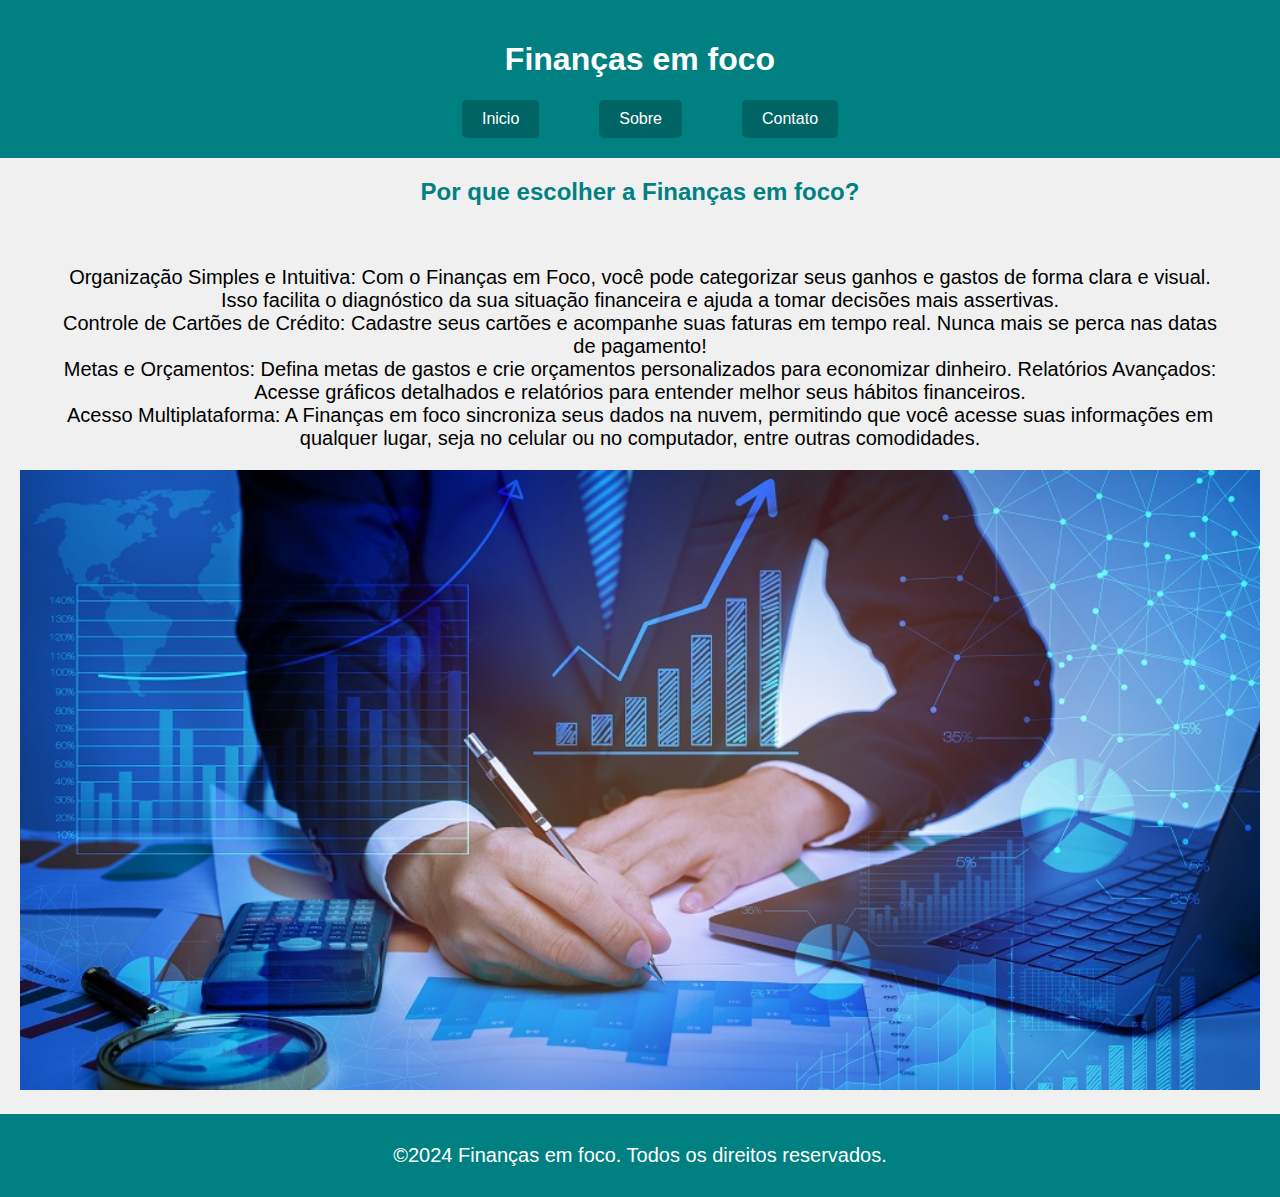
<file: index.html>
<!DOCTYPE html>
<html lang="pt-br">

<head>
    <meta charset="UTF-8">
    <meta name="viewport" content="width=device-width, initial-scale=1.0">
    <title>Finanças em foco</title>
    <link rel="stylesheet" href="./style.css">
</head>

<body>
    <header>
        <h1>Finanças em foco</h1>
        <nav>
            <ul>
                <ol><a href="./index.html">Inicio</a></ol>
                <ol><a href="./sobre.html">Sobre</a></ol>
                <ol><a href="./contato.html">Contato</a></ol>
            </ul>
        </nav>
    </header>

    <main>
        <h2>Por que escolher a Finanças em foco?</h2>
        <section>
            <p>
                Organização Simples e Intuitiva: Com o Finanças em Foco, você pode categorizar seus ganhos e gastos de
                forma clara e visual. Isso facilita o diagnóstico da sua situação financeira e ajuda a tomar decisões
                mais assertivas.
                <br>
                Controle de Cartões de Crédito: Cadastre seus cartões e acompanhe suas faturas em tempo real. Nunca mais
                se perca nas datas de pagamento!
                <br>
                Metas e Orçamentos: Defina metas de gastos e crie orçamentos personalizados para economizar dinheiro.
                Relatórios Avançados: Acesse gráficos detalhados e relatórios para entender melhor seus hábitos
                financeiros.
                <br>
                Acesso Multiplataforma: A Finanças em foco sincroniza seus dados na nuvem, permitindo que você acesse
                suas informações em qualquer lugar, seja no celular ou no computador, entre outras comodidades.
            </p>
            <img src="./imagem/financas01.jpg" alt="organização" width="100%">
            <br>

        </section>
    </main>

    <footer>
        <p>&copy;2024 Finanças em foco. Todos os direitos reservados.</p>
    </footer>
</body>

</html>
</file>
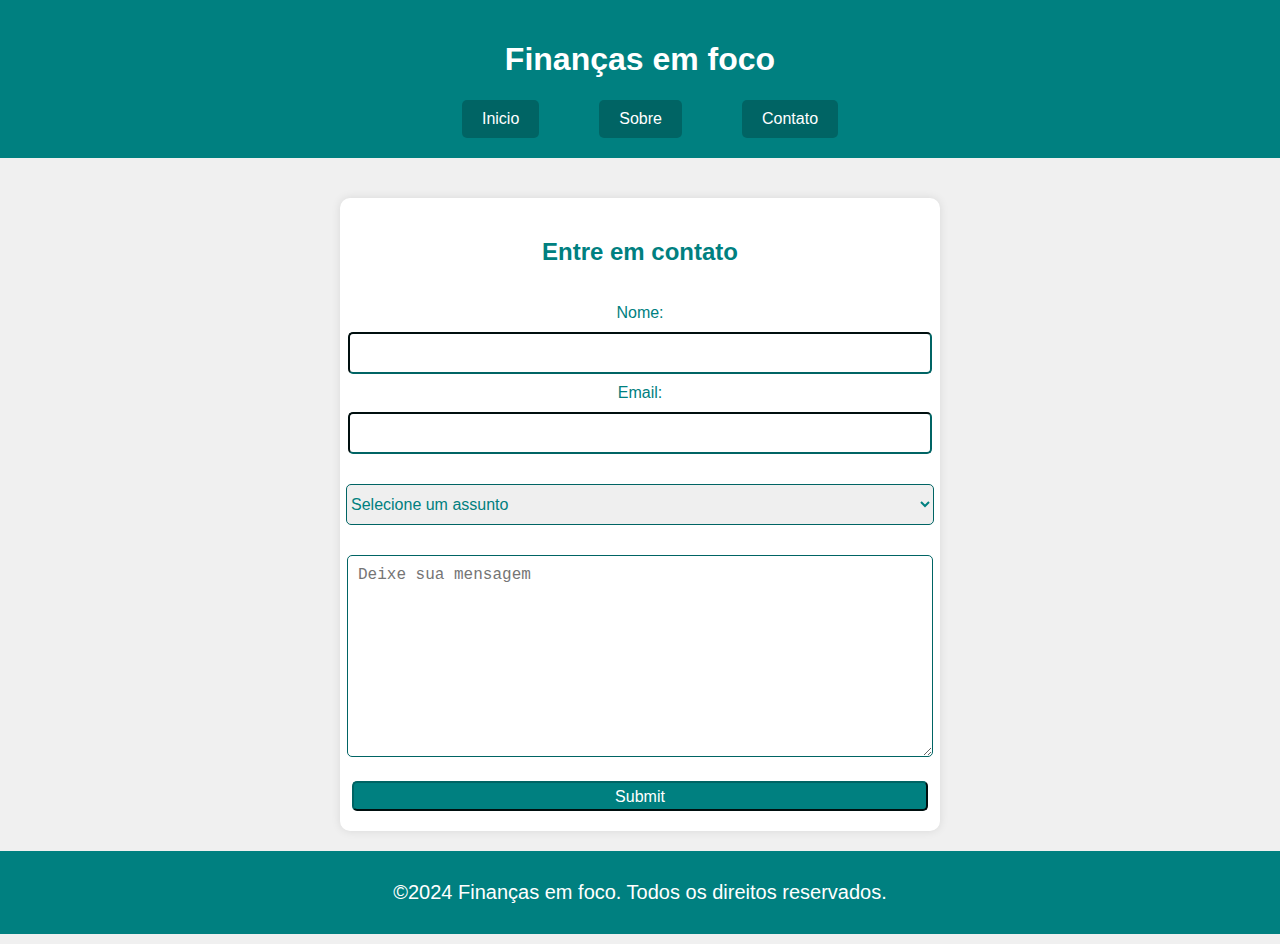
<file: contato.html>
<!DOCTYPE html>
<html lang="pt-br">
<head>
    <meta charset="UTF-8">
    <meta name="viewport" content="width=device-width, initial-scale=1.0">
    <title>Finanças em foco</title>
    <link rel="stylesheet" href="./style.css">
</head>
<body>
    <header>
        <h1>Finanças em foco</h1>
        <nav>
            <ul>
                <ol><a href="./index.html">Inicio</a></ol>
                <ol><a href="./sobre.html">Sobre</a></ol>
                <ol><a href="./contato.html">Contato</a></ol>
            </ul>
        </nav>
    </header>

    <main>
        <section>
            <form action="executar_formulario.php">
                <h2>Entre em contato</h2>
                <br>
                <label for="nome">Nome:</label>
                <br>
                <input type="text" id="nome" class="nome" name="nome" required>
                <br>
                <label for="email">Email:</label>
                <br>
                <input type="email" id="email" class="email" name="email" required>
                <br>
                <select name="assunto" >
                    <option value="select">Selecione um assunto</option>
                    <option value="contas_a_pagar">Contas a pagar</option>
                    <option value="contas_a_receber">Contas a receber</option>
                    <option value="analise">Análise de fluxo de caixa</option>
                    <option value="aplicacao_int">Aplicação inteligente</option>
                    <option value="tec_gerenciamento">Técnicas de gerenciamento</option>
                </select>
                <br>
                <textarea name="mensagem" id="mensagem" cols="30" rows="10" placeholder="Deixe sua mensagem"></textarea>
                <input type="submit" class="submit">
            </form>
            <div>
                
            </div>
        </section>
    </main>

    <footer>
        <p>&copy;2024 Finanças em foco. Todos os direitos reservados.</p>
    </footer>
</body>
</html>
</file>
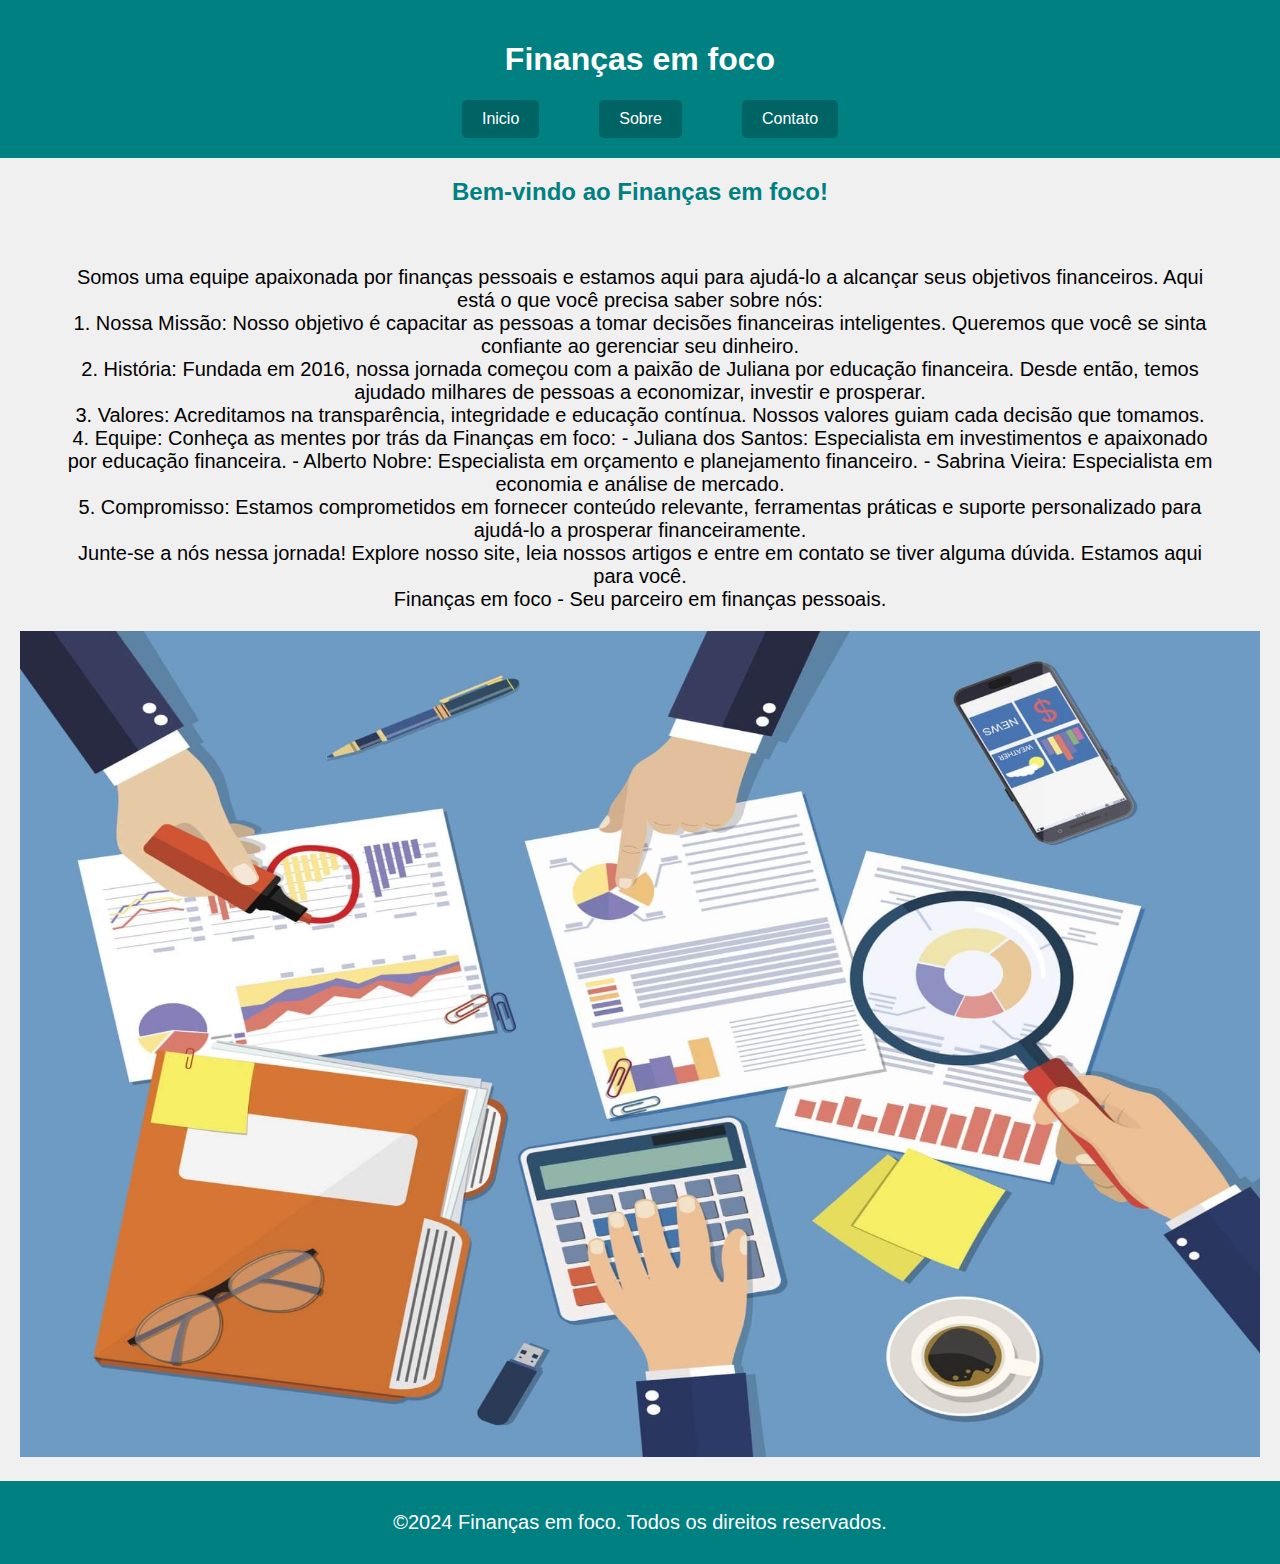
<file: sobre.html>
<!DOCTYPE html>
<html lang="pt-br">
<head>
    <meta charset="UTF-8">
    <meta name="viewport" content="width=device-width, initial-scale=1.0">
    <title>Finanças em foco</title>
    <link rel="stylesheet" href="./style.css">
</head>
<body>
    <header>
        <h1>Finanças em foco</h1>
        <nav>
            <ul>
                <ol><a href="./index.html">Inicio</a></ol>
                <ol><a href="./sobre.html">Sobre</a></ol>
                <ol><a href="./contato.html">Contato</a></ol>
            </ul>
        </nav>
    </header>

    <main>
        <h2>Bem-vindo ao Finanças em foco!</h2>
        <section>
            <p>
                Somos uma equipe apaixonada por finanças pessoais e estamos aqui para ajudá-lo a alcançar seus objetivos financeiros. Aqui está o que você precisa saber sobre nós:
                <br>
                1. Nossa Missão: Nosso objetivo é capacitar as pessoas a tomar decisões financeiras inteligentes. Queremos que você se sinta confiante ao gerenciar seu dinheiro.
                <br>
                2. História: Fundada em 2016, nossa jornada começou com a paixão de Juliana por educação financeira. Desde então, temos ajudado milhares de pessoas a economizar, investir e prosperar.
                <br>
                3. Valores: Acreditamos na transparência, integridade e educação contínua. Nossos valores guiam cada decisão que tomamos.
                <br>
                4. Equipe: Conheça as mentes por trás da Finanças em foco:
                - Juliana dos Santos: Especialista em investimentos e apaixonado por educação financeira.
                - Alberto Nobre: Especialista em orçamento e planejamento financeiro.
                - Sabrina Vieira: Especialista em economia e análise de mercado.
                <br>
                5. Compromisso: Estamos comprometidos em fornecer conteúdo relevante, ferramentas práticas e suporte personalizado para ajudá-lo a prosperar financeiramente.
                <br>
                Junte-se a nós nessa jornada! Explore nosso site, leia nossos artigos e entre em contato se tiver alguma dúvida. Estamos aqui para você.
                <br>
                Finanças em foco - Seu parceiro em finanças pessoais.
            </p>
            <img src="./imagem/financas02.jpg" alt="organizacoa" width="100%">
        </section>
    </main>

    <footer>
        <p>&copy;2024 Finanças em foco. Todos os direitos reservados.</p>
    </footer>
</body>
</html>
</file>
<file: style.css>
body{
    font-family: Arial, Helvetica, sans-serif;
    background-color: rgb(240, 240, 240);
    margin-top: 0;
    margin-right: 0;
    margin-bottom: 0;
    margin-left: 0;
    padding-top: 0;
    padding-right: 0;
    padding-bottom: 0;
    padding-left: 0;
}

header{
    background-color: rgb(0, 128, 128);
    color: #fff;
    padding-top: 20px;
    padding-right: 20px;
    padding-bottom: 20px;
    padding-left: 20px;
    text-align: center;
}

nav ul{
    list-style: none;
    margin-top: 0;
    margin-right: 0;
    margin-bottom: 0;
    margin-left: 0;
    padding-top: 0;
    padding-right: 0;
    padding-bottom: 0;
    padding-left: 0;
    display: flex;
    justify-content: center;
}

ol a{
    margin-right: 20px;
    display: inline-block;
    padding-top: 10px;
    padding-right: 20px;
    padding-bottom: 10px;
    padding-left: 20px;
    background-color: rgb(0, 100, 100);
    color: #fff;
    text-decoration: none;
    border-radius: 5px;
}

ol :hover{
    background-color: rgb(0, 80, 80);
    transition: 0.5s;
}

main section{
    padding-top: 20px;
    padding-right: 20px;
    padding-bottom: 20px;
    padding-left: 20px;
    text-align: center;
}

form {
    background-color: rgb(255, 255, 255);
    border-radius: 10px;
    box-shadow: 0px 0px 10px rgba(0, 0, 0, 0.1);
    max-width: 600px;
    margin-left: auto;
    margin-right: auto;
    color: rgb(0, 128, 128);
    margin-top: 20px;
    padding-top: 20px;
}


input{
    color: rgb(0, 128, 128);
    border-radius: 5px;
    border-color: rgb(0, 100, 100);
    outline: none;
    font-size: 16px;
}

input.nome{
    width: 96%;
    padding-top: 10px;
    padding-bottom: 10px;
    margin-top: 10px;
    margin-bottom: 10px;
    outline: none;
    font-size: 16px;
}

input.email{
    width: 96%;
    padding-top: 10px;
    padding-bottom: 10px;
    margin-top: 10px;
    margin-bottom: 10px;
    outline: none;
    font-size: 16px;
}

select{
    width: 98%;
    padding-top: 10px;
    padding-bottom: 10px;
    margin-top: 20px;
    margin-bottom: 10px;
    color: rgb(0, 128, 128);
    border-radius: 5px;
    outline: none;
    border-color: rgb(0, 100, 100);
    font-size: 16px;
}

textarea{
    width: 94%;
    margin-top: 20px;
    margin-bottom: 20px;
    border-radius: 5px;
    border-color: rgb(0, 100, 100);
    outline: none;
    padding-top: 10px;
    padding-bottom: 10px;
    padding-left: 10px;
    padding-right: 10px;
    font-size: 16px;
}

.submit{
    background-color: rgb(0, 128, 128);
    color: #fff;
    cursor: pointer;
    transition: 0.3s;
    padding-top: 5px;
    padding-right: 4px;
    padding-bottom: 3px;
    padding-left: 4px;
    width: 96%;
    margin-bottom: 20px;
    font-size: 16px;
}

.submit :hover{
    background-color: rgb(0, 100, 100);
}

footer{
    background-color: rgb(0, 128, 128);
    color: #fff;
    text-align: center;
    padding-top: 10px;
    padding-right: 10px;
    padding-bottom: 10px;
    padding-left: 10px;
}

h2{
    text-align: center;
    margin-top: 20 px;
    color: rgb(0, 128, 128);
}

p{
    padding-left: 40px;
    padding-right: 40px;
    font-size: 20px;
}
</file>
